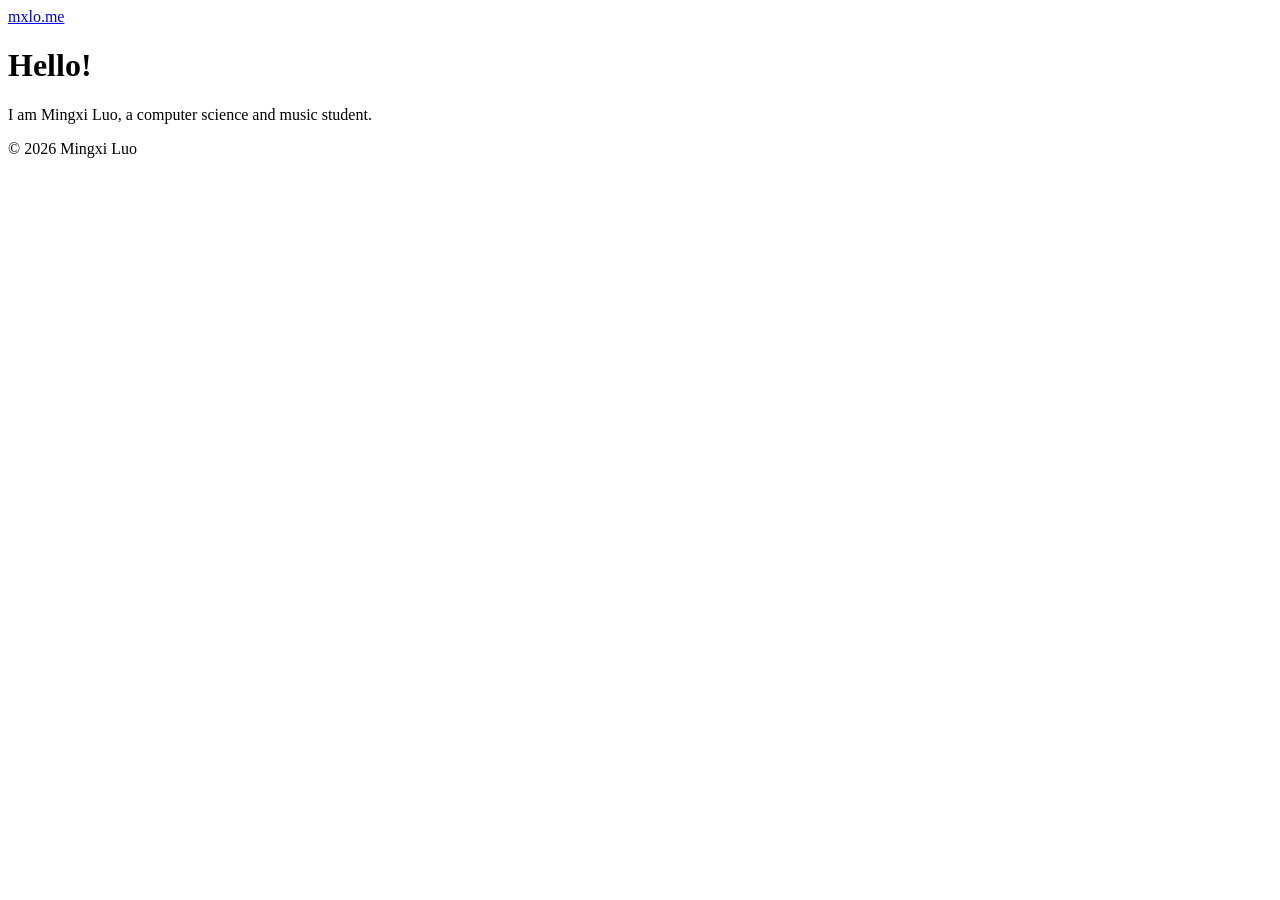
<file: index.html>
<!DOCTYPE html><html lang="en-ca"><head><meta charset="utf-8"><meta http-equiv="X-UA-Compatible" content="IE=edge"><meta name="viewport" content="width=device-width,initial-scale=1"><title>mxlo.me</title><meta name="generator" content="Publii Open-Source CMS for Static Site"><link rel="canonical" href="https://mxlo.me/"><link rel="alternate" type="application/atom+xml" href="https://mxlo.me/feed.xml" title="mxlo.me - RSS"><link rel="alternate" type="application/json" href="https://mxlo.me/feed.json" title="mxlo.me - JSON"><meta property="og:title" content="mxlo.me"><meta property="og:site_name" content="mxlo.me"><meta property="og:description" content=""><meta property="og:url" content="https://mxlo.me/"><meta property="og:type" content="website"><link rel="preload" href="https://mxlo.me/assets/dynamic/fonts/jetbrainsmono/jetbrainsmono.woff2" as="font" type="font/woff2" crossorigin><link rel="stylesheet" href="https://mxlo.me/assets/css/style.css?v=bbd89414d7494be3adda2873c44af4ec"><script type="application/ld+json">{"@context":"http://schema.org","@type":"Organization","name":"mxlo.me","url":"https://mxlo.me/"}</script><noscript><style>img[loading] {
                    opacity: 1;
                }</style></noscript></head><body class="home-template"><div class="container container--center"><header class="header"><div class="header__logo"><a class="logo" href="https://mxlo.me/">mxlo.me</a></div></header><main class="content"><div class="hero framed"><h1>Hello!</h1><p>I am Mingxi Luo, a computer science and music student.</p></div><div class="posts"></div></main><footer class="footer"><div class="footer__inner"><div class="footer__copyright"><p>© 2026 Mingxi Luo</p></div></div></footer></div><script defer="defer" src="https://mxlo.me/assets/js/scripts.min.js?v=c2232aa7558e9517946129d2a1b8c770"></script><script>window.publiiThemeMenuConfig={mobileMenuMode:'sidebar',animationSpeed:300,submenuWidth: 'auto',doubleClickTime:500,mobileMenuExpandableSubmenus:true,relatedContainerForOverlayMenuSelector:'.top'};</script><script>var images = document.querySelectorAll('img[loading]');
        for (var i = 0; i < images.length; i++) {
            if (images[i].complete) {
                images[i].classList.add('is-loaded');
            } else {
                images[i].addEventListener('load', function () {
                    this.classList.add('is-loaded');
                }, false);
            }
        }</script></body></html>
</file>
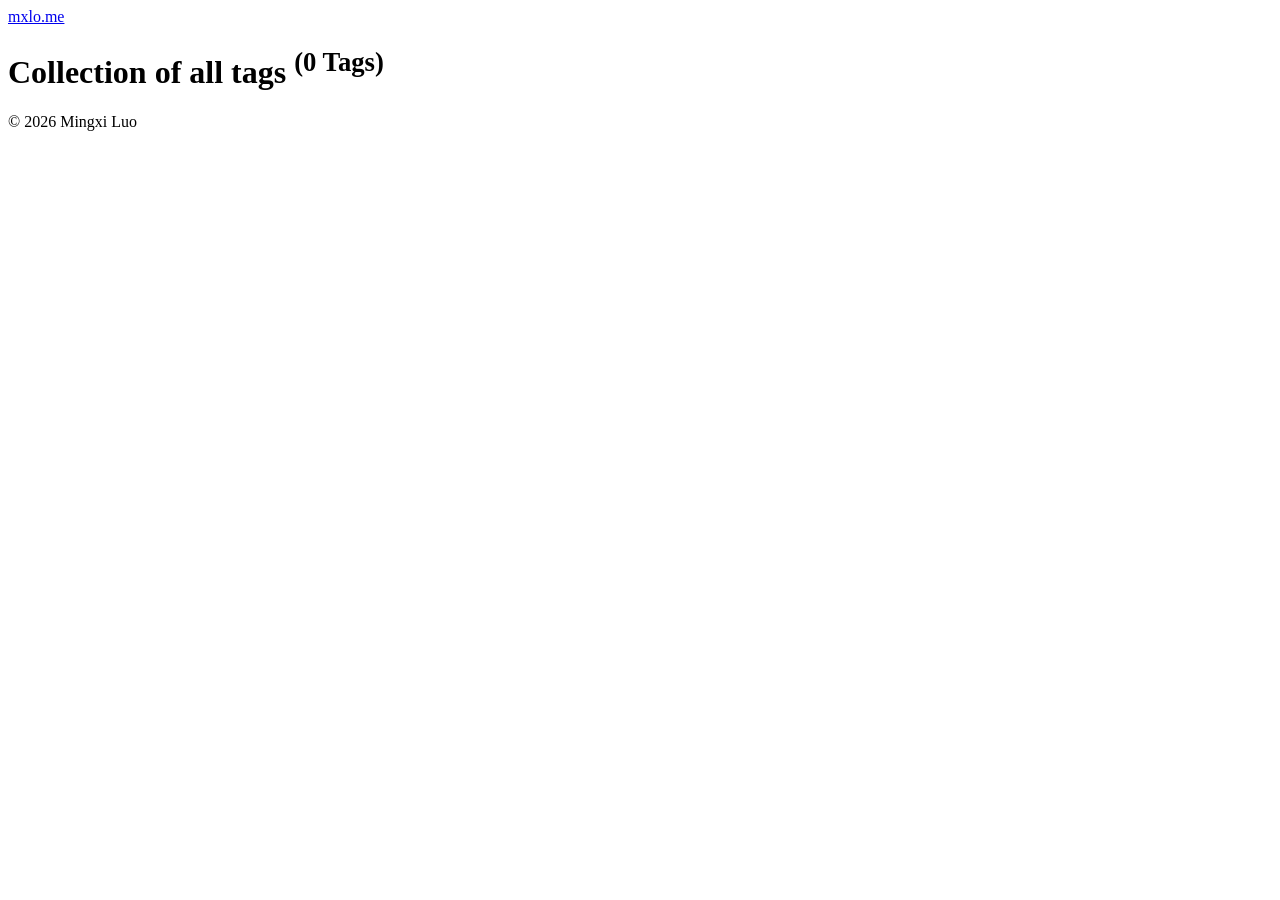
<file: tags/index.html>
<!DOCTYPE html><html lang="en-ca"><head><meta charset="utf-8"><meta http-equiv="X-UA-Compatible" content="IE=edge"><meta name="viewport" content="width=device-width,initial-scale=1"><title>All tags - mxlo.me</title><meta name="robots" content="noindex, follow"><meta name="generator" content="Publii Open-Source CMS for Static Site"><link rel="alternate" type="application/atom+xml" href="https://mxlo.me/feed.xml" title="mxlo.me - RSS"><link rel="alternate" type="application/json" href="https://mxlo.me/feed.json" title="mxlo.me - JSON"><meta property="og:title" content="mxlo.me"><meta property="og:site_name" content="mxlo.me"><meta property="og:description" content=""><meta property="og:url" content="https://mxlo.me/tags/"><meta property="og:type" content="website"><link rel="preload" href="https://mxlo.me/assets/dynamic/fonts/jetbrainsmono/jetbrainsmono.woff2" as="font" type="font/woff2" crossorigin><link rel="stylesheet" href="https://mxlo.me/assets/css/style.css?v=bbd89414d7494be3adda2873c44af4ec"><script type="application/ld+json">{"@context":"http://schema.org","@type":"Organization","name":"mxlo.me","url":"https://mxlo.me/"}</script><noscript><style>img[loading] {
                    opacity: 1;
                }</style></noscript></head><body class="tags-template"><div class="container container--center"><header class="header"><div class="header__logo"><a class="logo" href="https://mxlo.me/">mxlo.me</a></div></header><main class="content page page--tags"><div class="content page"><div class="page__header"><h1 class="h2 page__title">Collection of all tags <sup>(0 Tags)</sup></h1></div><ul class="list"></ul></div></main><footer class="footer"><div class="footer__inner"><div class="footer__copyright"><p>© 2026 Mingxi Luo</p></div></div></footer></div><script defer="defer" src="https://mxlo.me/assets/js/scripts.min.js?v=c2232aa7558e9517946129d2a1b8c770"></script><script>window.publiiThemeMenuConfig={mobileMenuMode:'sidebar',animationSpeed:300,submenuWidth: 'auto',doubleClickTime:500,mobileMenuExpandableSubmenus:true,relatedContainerForOverlayMenuSelector:'.top'};</script><script>var images = document.querySelectorAll('img[loading]');
        for (var i = 0; i < images.length; i++) {
            if (images[i].complete) {
                images[i].classList.add('is-loaded');
            } else {
                images[i].addEventListener('load', function () {
                    this.classList.add('is-loaded');
                }, false);
            }
        }</script></body></html>
</file>
